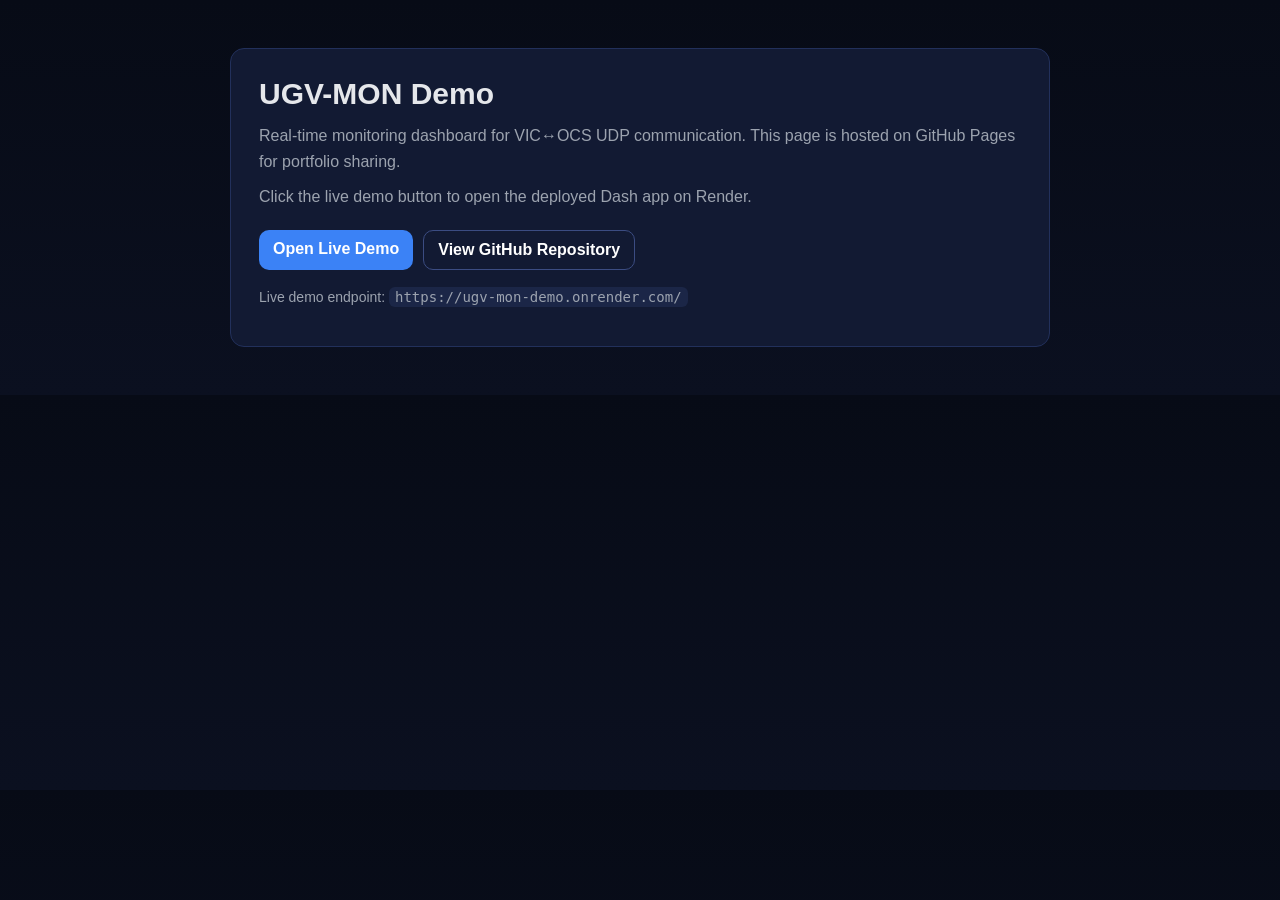
<file: portfolio-site/index.html>
<!doctype html>
<html lang="en">
  <head>
    <meta charset="UTF-8" />
    <meta name="viewport" content="width=device-width, initial-scale=1.0" />
    <title>UGV-MON Demo</title>
    <style>
      :root {
        --bg: #0b1020;
        --panel: #121a33;
        --text: #e5e7eb;
        --muted: #9ca3af;
        --accent: #3b82f6;
        --accent-hover: #2563eb;
      }
      * {
        box-sizing: border-box;
      }
      body {
        margin: 0;
        font-family:
          -apple-system, BlinkMacSystemFont, "Segoe UI", Roboto, sans-serif;
        background: linear-gradient(180deg, #070b16, #0b1020);
        color: var(--text);
      }
      .wrap {
        max-width: 860px;
        margin: 48px auto;
        padding: 0 20px;
      }
      .card {
        background: var(--panel);
        border: 1px solid #22305b;
        border-radius: 14px;
        padding: 28px;
      }
      h1 {
        margin: 0 0 12px;
        font-size: 30px;
      }
      p {
        line-height: 1.6;
        color: var(--muted);
        margin: 10px 0;
      }
      .buttons {
        margin-top: 20px;
        display: flex;
        flex-wrap: wrap;
        gap: 10px;
      }
      .btn {
        display: inline-block;
        text-decoration: none;
        background: var(--accent);
        color: white;
        padding: 10px 14px;
        border-radius: 10px;
        font-weight: 600;
      }
      .btn:hover {
        background: var(--accent-hover);
      }
      .btn.secondary {
        background: transparent;
        border: 1px solid #3b4c82;
      }
      .meta {
        margin-top: 16px;
        font-size: 14px;
        color: var(--muted);
      }
      code {
        background: #1b2647;
        padding: 2px 6px;
        border-radius: 6px;
      }
    </style>
  </head>
  <body>
    <main class="wrap">
      <section class="card">
        <h1>UGV-MON Demo</h1>
        <p>
          Real-time monitoring dashboard for VIC↔OCS UDP communication. This
          page is hosted on GitHub Pages for portfolio sharing.
        </p>
        <p>
          Click the live demo button to open the deployed Dash app on Render.
        </p>
        <div class="buttons">
          <a
            id="demoLink"
            class="btn"
            href="https://ugv-mon-demo.onrender.com/"
            target="_blank"
            rel="noopener noreferrer"
          >
            Open Live Demo
          </a>
          <a
            class="btn secondary"
            href="https://github.com/mandu5/RealTimeDashboard"
            target="_blank"
            rel="noopener noreferrer"
          >
            View GitHub Repository
          </a>
        </div>
        <p class="meta">
          Live demo endpoint:
          <code>https://ugv-mon-demo.onrender.com/</code>
        </p>
      </section>
    </main>
  </body>
</html>
</file>
